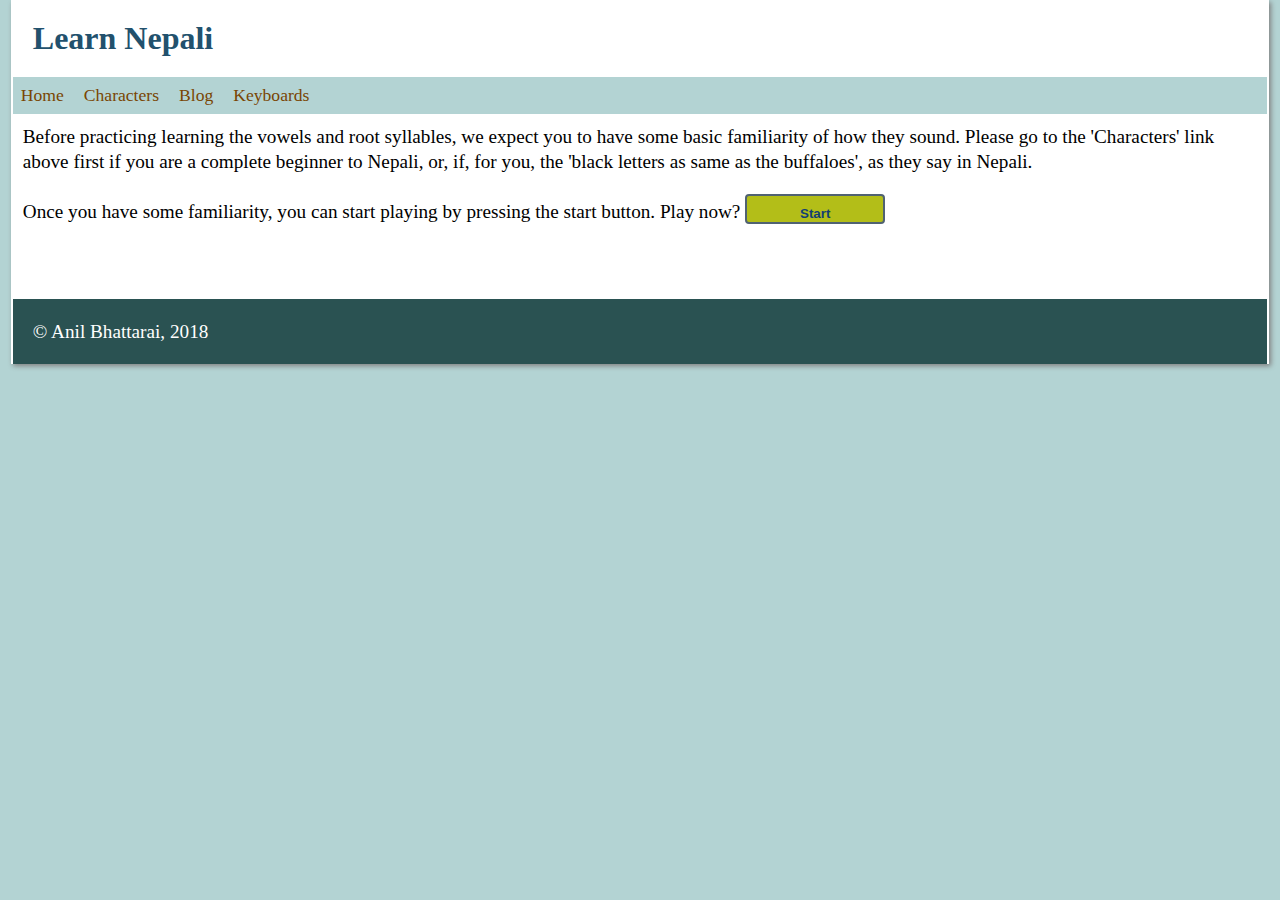
<file: index.html>
<!DOCTYPE html>
<html lang="en">

<head>
    <meta charset="UTF-8" />
    <meta name="viewport" content="width=device-width, initial-scale=1.0" />
    <meta http-equiv="X-UA-Compatible" content="ie=edge" />
    <meta name="keywords" description="Nepali, language, learning, nepali bhasa" />
    <link rel="stylesheet" href="styles.css" />
    <title>Learn Nepali</title>
</head>

<body>
    <div id="wrapper">
        <h1 id="header">Learn Nepali</h1>
        <nav>
            <a href="">Home</a>
            <a href="" id="characters">Characters</a>
            <a href="" id="blog-list">Blog</a>
            <a href="" id="setup">Keyboards</a>
        </nav>
        <section id="start-playing">
            <p>Before practicing learning the vowels and root syllables, we expect you to have some basic familiarity
                of how they sound. Please go to the 'Characters' link above first if you are a complete
                beginner to Nepali, or, if, for you, the 'black letters as same as the buffaloes', as they say in
                Nepali.</p>
            <p>Once you have some familiarity, you can start playing by pressing the start button. Play now? <button id="yes-button">Start</button></p>
        </section>
        <!-- Rather than typing in the characters and scoring based on the result, it would be better to ask players to tap the correct roman spelling of the displayed character -->
        <main id="lessons">
            <h3 id="character-list"></h3>
            <section id="vowels1" class="lesson-letters">
                <div>अ</div>
                <div>आ</div>
                <div>इ</div>
                <div>ई</div>
            </section>
            <section id="vowels2" class="lesson-letters">
                <div>उ</div>
                <div>ऊ</div>
                <div>ए</div>
                <div>ऐ</div>
            </section>
            <section id="vowels3" class="lesson-letters">
                <div>ओ</div>
                <div>औ</div>
                <div>अं</div>
                <div>अ:</div>
            </section>
            <section id="syllables1" class="lesson-letters">
                <div>क</div>
                <div>ख</div>
                <div>ग</div>
                <div>घ</div>
                <div>ङ</div>
            </section>
            <section id="syllables2" class="lesson-letters">
                <div>च</div>
                <div>छ</div>
                <div>ज</div>
                <div>झ</div>
                <div>ञ</div>
            </section>
            <section id="syllables3" class="lesson-letters">
                <div>ट</div>
                <div>ठ</div>
                <div>ड</div>
                <div>ढ</div>
                <div>ण</div>
            </section>
            <section id="syllables4" class="lesson-letters">
                <div>त</div>
                <div>थ</div>
                <div>द</div>
                <div>ध</div>
                <div>न</div>
            </section>
            <section id="syllables5" class="lesson-letters">
                <div>प</div>
                <div>फ</div>
                <div>ब</div>
                <div>भ</div>
                <div>म</div>
            </section>
            <section id="syllables6" class="lesson-letters">
                <div>य</div>
                <div>र</div>
                <div>ल</div>
                <div>व</div>
                <div>स</div>
            </section>
            <section id="syllables7" class="lesson-letters">
                <div>ष</div>
                <div>श</div>
                <div>ह</div>
                <div>क्ष</div>
                <div>त्र</div>
                <div>ज्ञ</div>
            </section>
            </article>

            <form class="input-form" id="practice-form">
                <fieldset>
                    <legend></legend>
                    <input type="text">
                    <button class="submit-button">Submit </button>
                </fieldset>
            </form>
            <button id="lesson-score"> Lesson Score = <span id="score-count">0</span></button>
            <button id="master-score">Total Score = <span id=total-score-count>0</span></button>
        </main>
        <article id="character-description">
            <h2>Vowels and Root Syllables</h2>
            <p>Nepali is based on 12 vowels, 36 root syllables and decimal numerical system. We will explore the
                numerical system later in the lessons.</p>
            <h3>Vowels</h3>
            <section id="vowel-list">
                <div>अ/a</div>
                <div>आ/aa</div>
                <div>इ/i</div>
                <div>ई/ee</div>
                <div>उ/u</div>
                <div>ऊ/oo</div>
                <div>ए/e</div>
                <div>ऐ/eih</div>
                <div>ओ/o</div>
                <div>औ/au</div>
                <div>अं/ahm</div>
                <div>अ:/aha</div>
            </section>
            <p>Pay particular attention to the making of the root syllables. They are composed of vowels and root
                consonants. For example, <strong>क (ka)</strong> is made up of <strong>क् (k) ‌+ अ (a)</strong>. Same
                goes with
                other root syllables. </p>
            <p>Ultimately,
                each of the root syllables are expanded into 12 versions depending on which vowels they are combined
                with. This means, once you know how to compose 12-iterations of one root syllables, you will be able to
                do that for all others. </p>
            <h3>Root Syllables</h3>
            <section id="syllable-list">
                <div>क/ka</div>
                <div>ख/Kha</div>
                <div>ग/ga</div>
                <div>घ/gha</div>
                <div>ङ/ng</div>
                <div>च/cha</div>
                <div>छ/chha</div>
                <div>ज/ja</div>
                <div>झ/jha</div>
                <div>ञ/yan</div>
                <div>ट/ta</div>
                <div>ठ/tha</div>
                <div>ड/da</div>
                <div>ढ/dha</div>
                <div>ण/na</div>
                <div>त/ta</div>
                <div>थ/tha</div>
                <div>द/da</div>
                <div>ध/dha</div>
                <div>न/na</div>
                <div>प/pa</div>
                <div>फ/pha</div>
                <div>ब/ba</div>
                <div>भ/bha</div>
                <div>म/ma</div>
                <div>य/ya</div>
                <div>र/ra</div>
                <div>ल/la</div>
                <div>व/va</div>
                <div>स/sa</div>
                <div>ष/ksha</div>
                <div>श/sha</div>
                <div>ह/ha</div>
                <div>क्ष/chya</div>
                <div>त्र/tra</div>
                <div>ज्ञ/gya</div>
            </section>

            <p>It is better to have basic familiarity with these vowels and root syllables before we practice typing
                them. You might want to print them out and put it up on your wall by the computer.</p>
            <p>Once you learn basic characters, words and sentences, you will be able to enhance your Nepali language
                competence by regular practice of writing, reading, talking, and reading out loud. From the basics
                onwards, you
                are on your own, a bird soaring high and exploring the new world that has opened up!</p>

            <p>Practice learning the vowels and root syllables.</p>
        </article>
        <article id="blog">
            <h2>The Thrill of Learning Language</h2>
            <p> I now know many languages besides my native Nepali. I know Hindi. I also know some bit of Bhojpuri and
                Maithili. In the last one year, I learned two other languages, thanks to the internet: French and
                Spanish. I learned them on <a href="https://www.duolingo.com" title="Duolingo" target="_blank">Duolingo</a>.
                <p> I have developed this app after I acquired the thrill of learning new languages on Duolingo. I am
                    convinced that anyone can learn new languages fast, provided they have right tools at hand.
                    Learning languages
                    also expands your world, and makes available resources that you did not know existed.</p>
                <p>If you truly want to know what's going on in Nepal, then learning Nepali is a must. The written
                    Nepali has exploded in the scene. People have been writing on social media and Nepal's publishing
                    has flourished in the last three decades.</p>
                <p>I present this app as a gift to the world.</p>
                <p>Let's begin! </p>
        </article>
        <article id="keyboard-setup">
            <h2>Setting Up the Keyboard</h2>
            <p>This is a hands-on process of learning Nepali. Therefore, you will be using the Nepali language
                keyboard. For that you will have to add Nepali language in your language settings if you are using
                laptop or desktop computer. If you are practing on a mobile phone, you will have to add Hindi language
                on your keyboard. I will take you through the process below. </p>
            <h3>For Mac Users</h3>
            <h3>For Windows Users</h3>
            <h3>For IOS mobile phone users</h3>
            <h3>For Android phone users</h3>
            <p>Now you have added Nepali language in your computer and know how to switch to Nepali in your keyboard,
                let's begin. </p>
        </article>

        <div id="message">
            <p>Congratulations! You finished all the primary levels of learning Nepali Characters.</p>
            <p>Now, let's work on words and sentences.</p>
        </div>
        <p><button id="start-button">Click Here</button></p>
        <footer>
            <p>&copy; Anil Bhattarai, 2018</p>
        </footer>
    </div>

    <script src="app.js"></script>
</body>

</html>
</file>
<file: styles.css>
*{
    padding: 0;
    margin: 0;
}
body{
    background: rgb(179, 211, 211);
}
#wrapper{
    width: 98%;
    background: white;
    margin: 0 auto;
    box-shadow: 2px 2px 5px gray;
    padding: 0px 2px;
}
h2, h3{
    color: rgb(39, 34, 34);
    padding: 5px 5px;
    color: rgb(29, 51, 80);
}
#header{
    display: grid;
    grid-template-columns: repeat(auto-fit, minmax(80px, 1fr));
    color: rgb(34, 81, 109);
    position: sticky;
    top: 0;
}
h1{
    padding: 20px 20px;
}
nav{
    background: rgb(179, 211, 211);
    position: sticky;
    top: 0;
    overflow: auto;
    white-space: nowrap;
}
nav a{
    display: inline-block;
    padding: 8px;
    text-decoration: none;
    font-size: 1.1rem;
    color: rgb(121, 69, 2);
}
nav a:hover{
    background: gray;
    padding: 10px;
}
p{
    line-height: 25px;
    padding: 10px 10px;
    font-size: 1.2rem;
}
#character-list{
    font-size: 1.6rem;
    color: green;
    padding-top: 20px;
}
.lesson-letters{
    display: grid;
    grid-template-columns: repeat(auto-fit, minmax(30px, 1fr));
    grid-gap: 5px;
    margin: 10px 0px;
    padding: 5px;
    font-size: 1.8rem;
    font-weight: 500;
    border: 3px solid rgb(201, 169, 133);
    text-align: center;
}
.lesson-letters>div, #vowel-list>div, #syllable-list>div{
    background:rgb(199, 184, 53);
    color: rgb(30, 90, 160);
    border-radius: 2px;
    padding-top: 10px;
}
#vowel-list{
    display: grid;
    grid-template-columns: repeat(4, minmax(30px, 1fr));
}
#syllable-list{
    display: grid;
    grid-template-columns: repeat(5, minmax(30px, 1fr));
}
#vowel-list, #syllable-list{
    grid-gap: 5px;
    margin: 10px 0px;
    padding: 5px;
    font-size: 1.2rem;
    font-weight: 500;
    border: 3px solid rgb(201, 169, 133);
    text-align: center;
}
input[type="text"]{
    width: 134px;
    height: 36px;
    border: 2px solid gray;
    border-radius: 4px;
    color: rgb(119, 67, 18);
    text-align: center;
    margin-top: 30px;
    font-size: 2rem;
}
button{
    height: 30px;
    width: 140px;
    border-radius: 4px;
    background:rgb(179, 190, 24);
    color: rgb(18, 63, 116);
    font-weight: bold;
    border: 2px solid rgb(80, 98, 114);
    padding: 10px 0px;
}
legend{
    color: rgb(17, 56, 24);
    font-size: 1.1rem;
    margin: 5px;
}
#message{
    color: rgb(23, 80, 23);
    font-weight: bold;
    font-size: 1.3rem;
    font-family: Arial, Helvetica, sans-serif;
}
footer{
    background: rgb(42, 82, 82);
    padding: 10px;
    margin: 20px 0px;
    color: white;
}
#vowels1, #vowels2, #vowels3, #syllables1, #syllables2, #syllables3, #syllables4, #syllables5, #syllables6, #syllables7, #practice-form, #character-description, #blog, #keyboard-setup, #message, #start-button, #lesson-score, #master-score{
    display: none;
}
</file>
